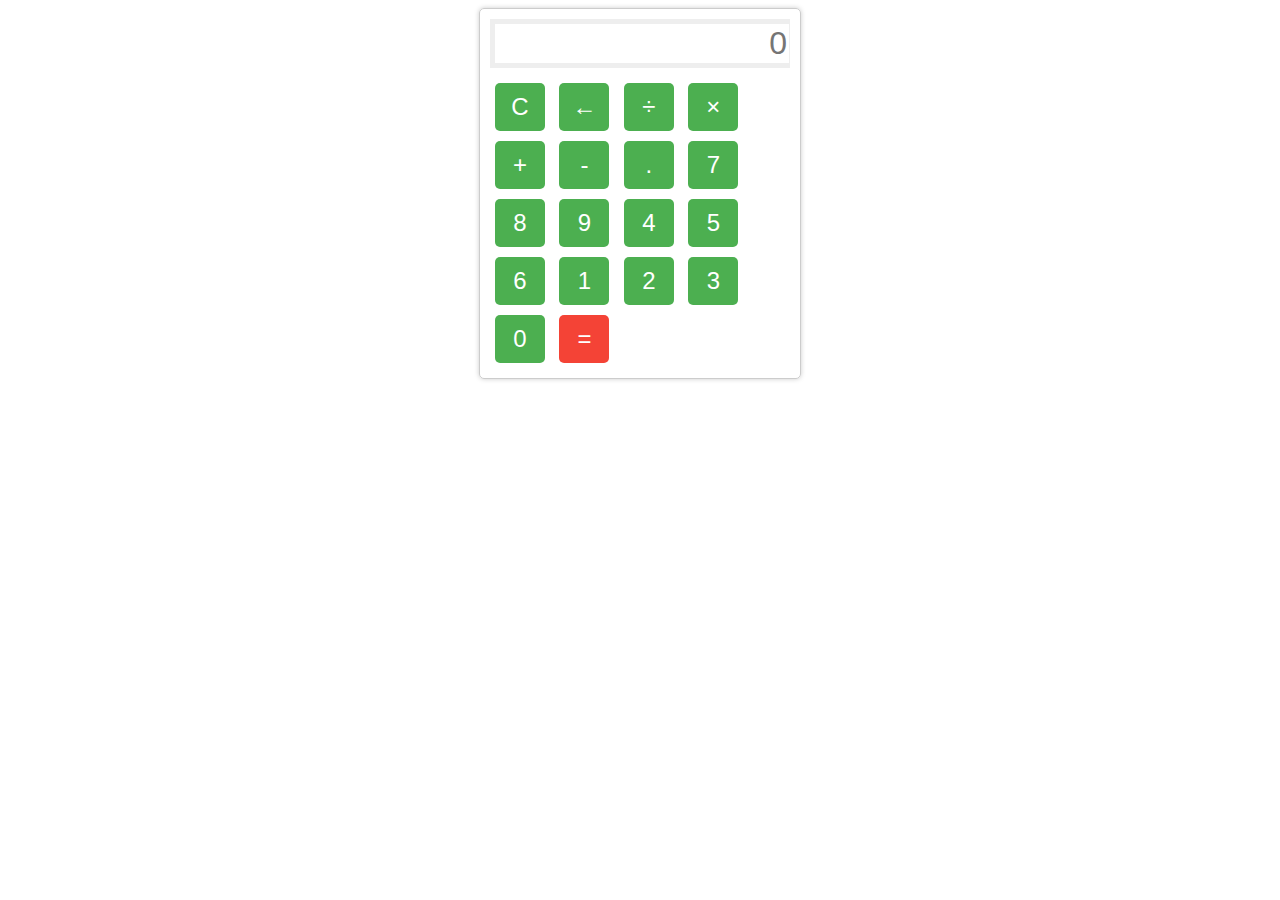
<file: calculadora/index.html>
<!DOCTYPE html>
<html>
  <head>
    <title>Simple Calculator</title>
    <link rel="stylesheet" href="style.css">
  </head>
  <body>
    <div class="calculator">
      <div class="display">
        <input type="text" id="result" placeholder="0">
      </div>
      <div class="buttons">
        <button onclick="clearResult()">C</button>
        <button onclick="backspace()">←</button>
        <button onclick="calculate('/')">÷</button>
        <button onclick="calculate('*')">×</button>
        <button onclick="calculate('+')">+</button>
        <button onclick="calculate('-')">-</button>
        <button onclick="addInput('.')">.</button>
        
        <button onclick="addInput('7')">7</button>
        <button onclick="addInput('8')">8</button>
        <button onclick="addInput('9')">9</button>
       
        <button onclick="addInput('4')">4</button>
        <button onclick="addInput('5')">5</button>
        <button onclick="addInput('6')">6</button>
        
        <button onclick="addInput('1')">1</button>
        <button onclick="addInput('2')">2</button>
        <button onclick="addInput('3')">3</button>

        <button onclick="addInput('0')">0</button>
        <button onclick="calculate('=')">=</button>

      </div>
    </div>
    <script src="script.js"></script>
  </body>
</html>
</file>
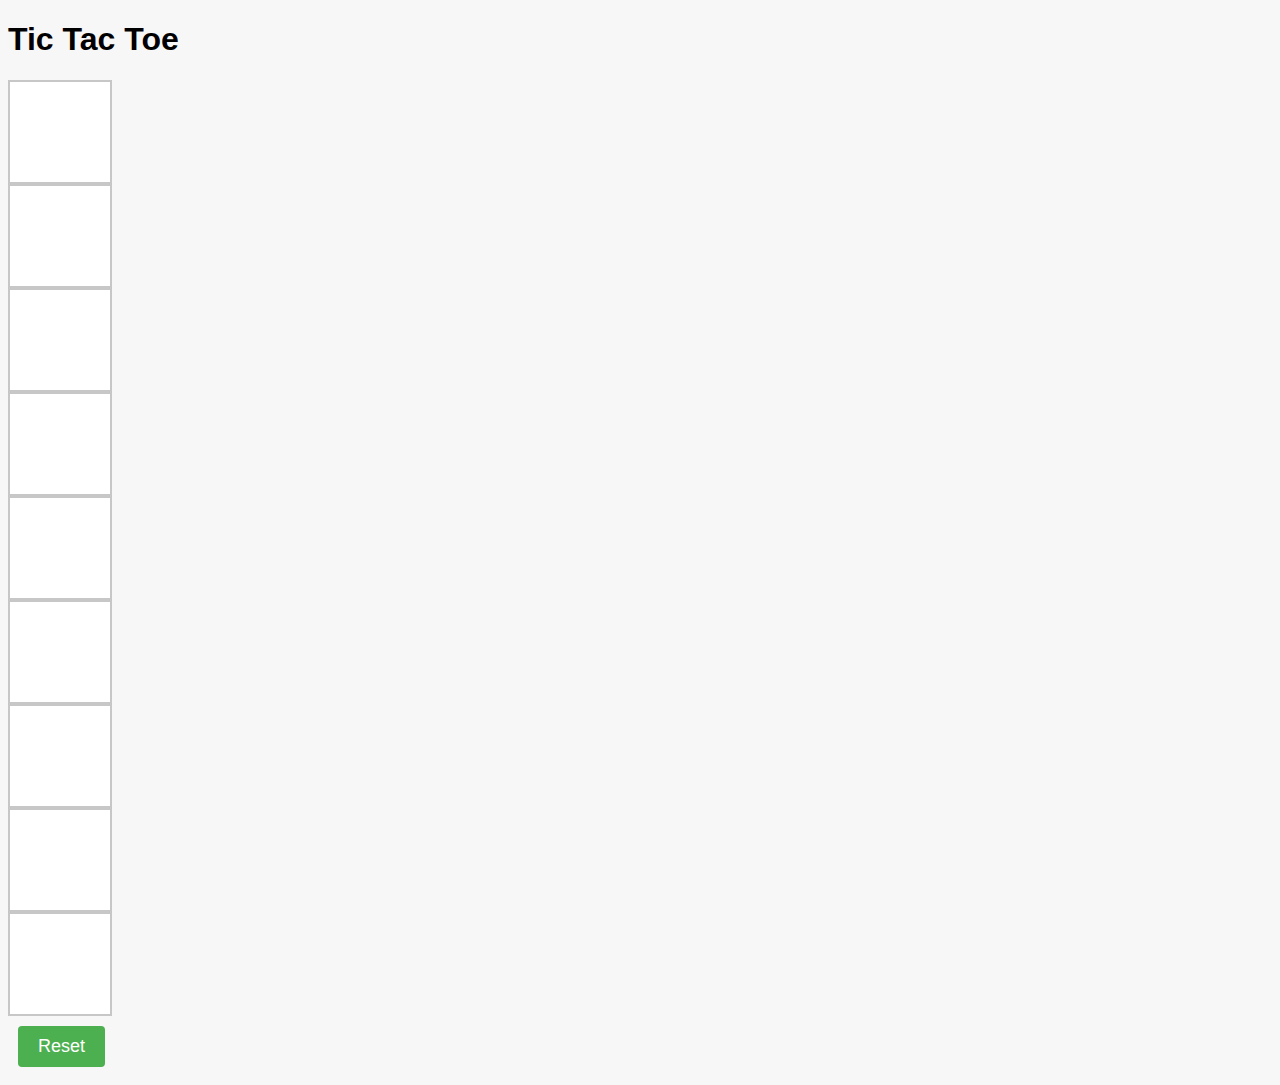
<file: TicTocToe/index.html>
<!DOCTYPE html>
<html>
  <head>
    <title>Tic Tac Toe</title>
    <link rel="stylesheet" href="style.css">
  </head>
  <body>
    <h1>Tic Tac Toe</h1>
    <div class="game-container">
      <div class="board">
        <div class="cell" onclick="placeMark(this)"></div>
        <div class="cell" onclick="placeMark(this)"></div>
        <div class="cell" onclick="placeMark(this)"></div>
        <div class="cell" onclick="placeMark(this)"></div>
        <div class="cell" onclick="placeMark(this)"></div>
        <div class="cell" onclick="placeMark(this)"></div>
        <div class="cell" onclick="placeMark(this)"></div>
        <div class="cell" onclick="placeMark(this)"></div>
        <div class="cell" onclick="placeMark(this)"></div>
      </div>
      <button onclick="reset()">Reset</button>
    </div>
    <script src="script.js"></script>
  </body>
</html>
</file>
<file: calculadora/style.css>
.calculator {
    width: 300px;
    margin: 0 auto;
    border: 1px solid #ccc;
    border-radius: 5px;
    box-shadow: 0 0 5px #ccc;
    font-family: sans-serif;
    padding: 10px;
  }
  
  .display {
    background-color: #eee;
    padding: 5px;
    margin-bottom: 10px;
  }
  
  .display input[type="text"] {
    border: none;
    font-size: 2em;
    text-align: right;
    width: 100%;
    outline: none;
  }
  
  .buttons button {
    background-color: #4CAF50;
    color: #fff;
    border: none;
    padding: 10px;
    width: 50px;
    font-size: 1.5em;
    margin: 5px;
    border-radius: 5px;
    cursor: pointer;
  }
  
  .buttons button:hover {
    background-color: #3e8e41;
  }
  
  .buttons button:active {
    box-shadow: 0 5px #666;
    transform: translateY(4px);
  }
  
  .buttons button:last-child {
    background-color: #f44336;
  }
</file>
<file: TicTocToe/style.css>
body {
    background-color: #f7f7f7;
    font-family: 'Roboto', sans-serif;
  }
  
.container {
  display: grid;
  grid-template-columns: repeat(3, 1fr);
  gap: 10px;
  justify-content: center;
  margin: 20px auto;
  max-width: 360px;
  width: 100%;
  height: 360px;
}

.cell {
  align-items: center;
  background-color: white;
  border: 2px solid #c7c7c7;
  display: flex;
  font-size: 60px;
  height: 100px;
  justify-content: center;
  width: 100px;
}

.cell.marked {
  cursor: not-allowed;
}
  
  .cross {
    color: green;
  }
  
  .circle {
    color: red;
  }
  
  button {
    background-color: #4caf50;
    border: none;
    border-radius: 4px;
    color: white;
    cursor: pointer;
    font-size: 18px;
    margin: 10px;
    padding: 10px 20px;
  }
  
  button:hover {
    background-color: #3e8e41;
  }
</file>
